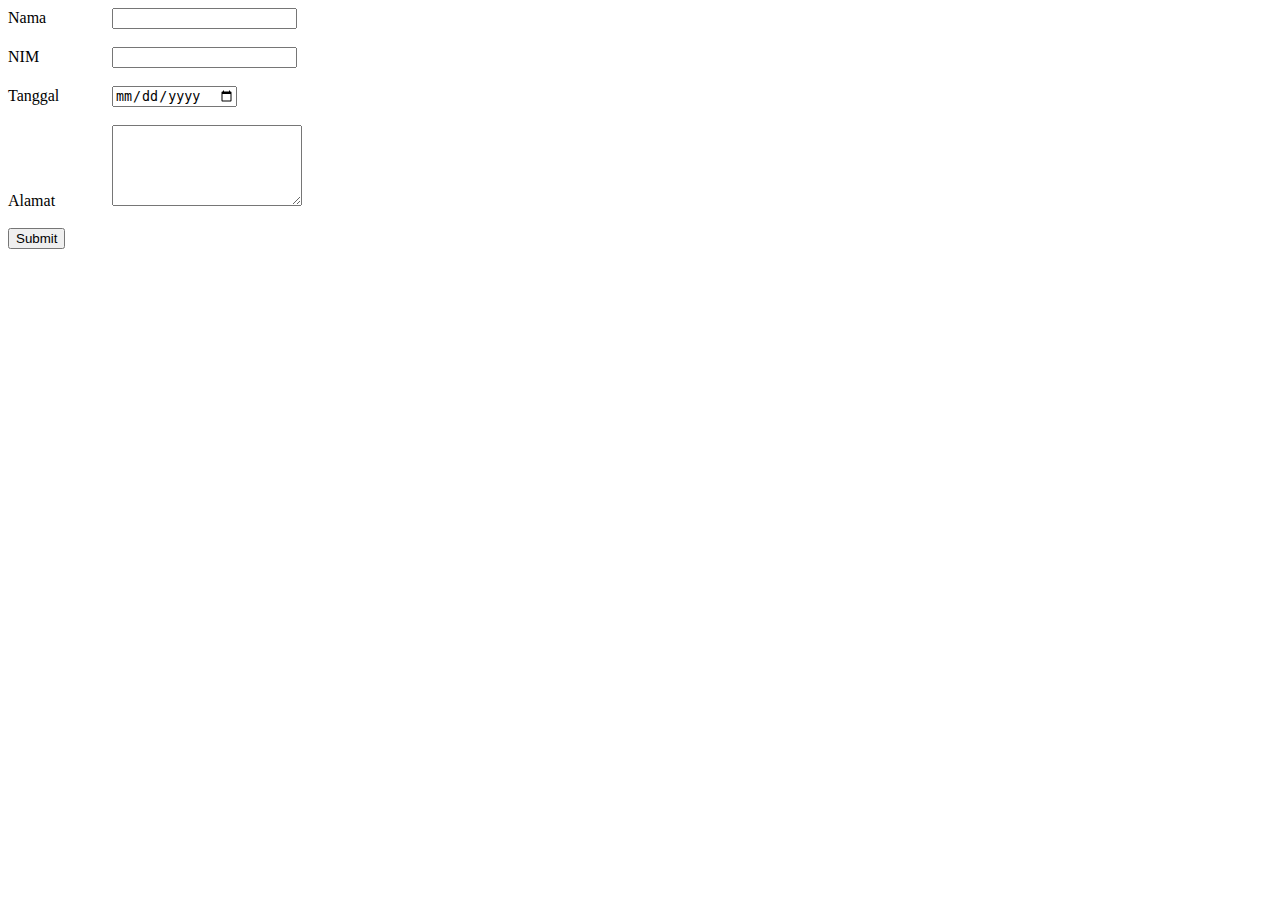
<file: index.html>
<!DOCTYPE html>
<html lang="en">
<head>
    <meta charset="UTF-8">
    <meta name="viewport" content="width=device-width, initial-scale=1.0">
    <style>
        label {
            width: 100px;
            display: inline-block;
        }
    </style>
    <title>Tugas 1</title>
</head>
<body>
    <form>
        <label for="no">Nama</label>
        <input type="number" id="Nama" name="Nama" required><br><br>
        
        <label for="no">NIM</label>
        <input type="number" id="NIM" name="NIM" required><br><br>

        <label for="no">Tanggal</label>
        <input type="date" id="Tanggal" name="Tanggal" required><br><br>

        <label for="no">Alamat</label>
        <textarea type="text" id="Alamat" name="Alamat" cols="21" rows="5"></textarea> <br><br>

        <input type="submit" name="simpan">
    </form>
</body>
</html>
</file>
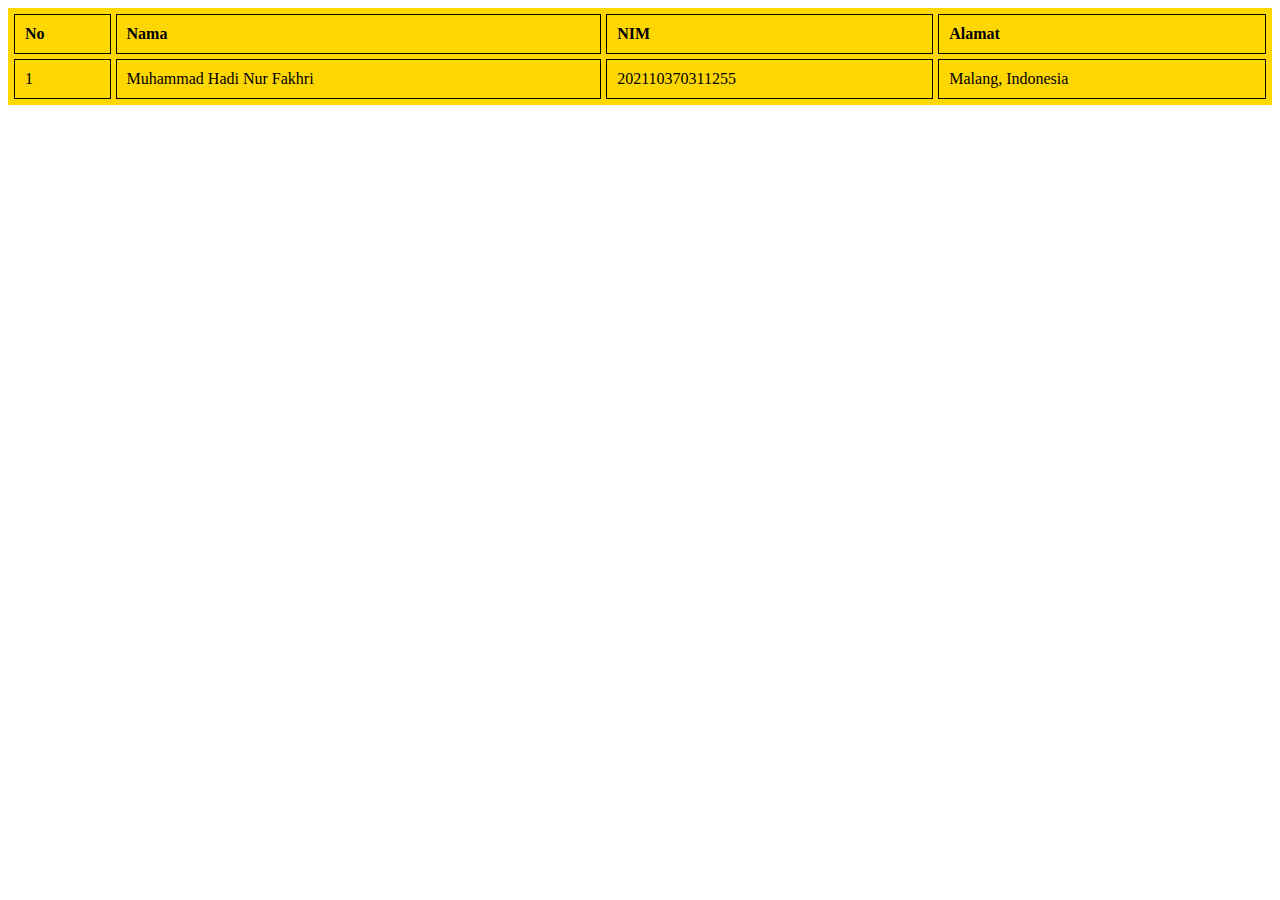
<file: index2.html>
<!DOCTYPE html>
<html lang="en">
<head>
    <meta charset="UTF-8">
    <meta name="viewport" content="width=device-width, initial-scale=1.0">
    <title>Tugas 2</title>
    <link rel="stylesheet" href="style.css">
</head>
<body>
    <table class="gold">
        <thead>
            <tr>
                <th>No</th>
                <th>Nama</th>
                <th>NIM</th>
                <th>Alamat</th>
            </tr>
        </thead>
        <tbody>
            <tr>
                <td>1</td>
                <td>Muhammad Hadi Nur Fakhri</td>
                <td>202110370311255</td>
                <td>Malang, Indonesia</td>
            </tr>
        </tbody>
    </table>
</body>
</html>
</file>
<file: style.css>
.gold {
    width: 100%;
    border-spacing: 5px;
    border-collapse: separate;
    border: 1px solid gold;
    background-color: gold;
    outline: black;
}

th,td {
    padding: 10px;
    background-color: gold;
    color: black;
    border: 1px solid black;
}

th {
    text-align: left;
}
</file>
